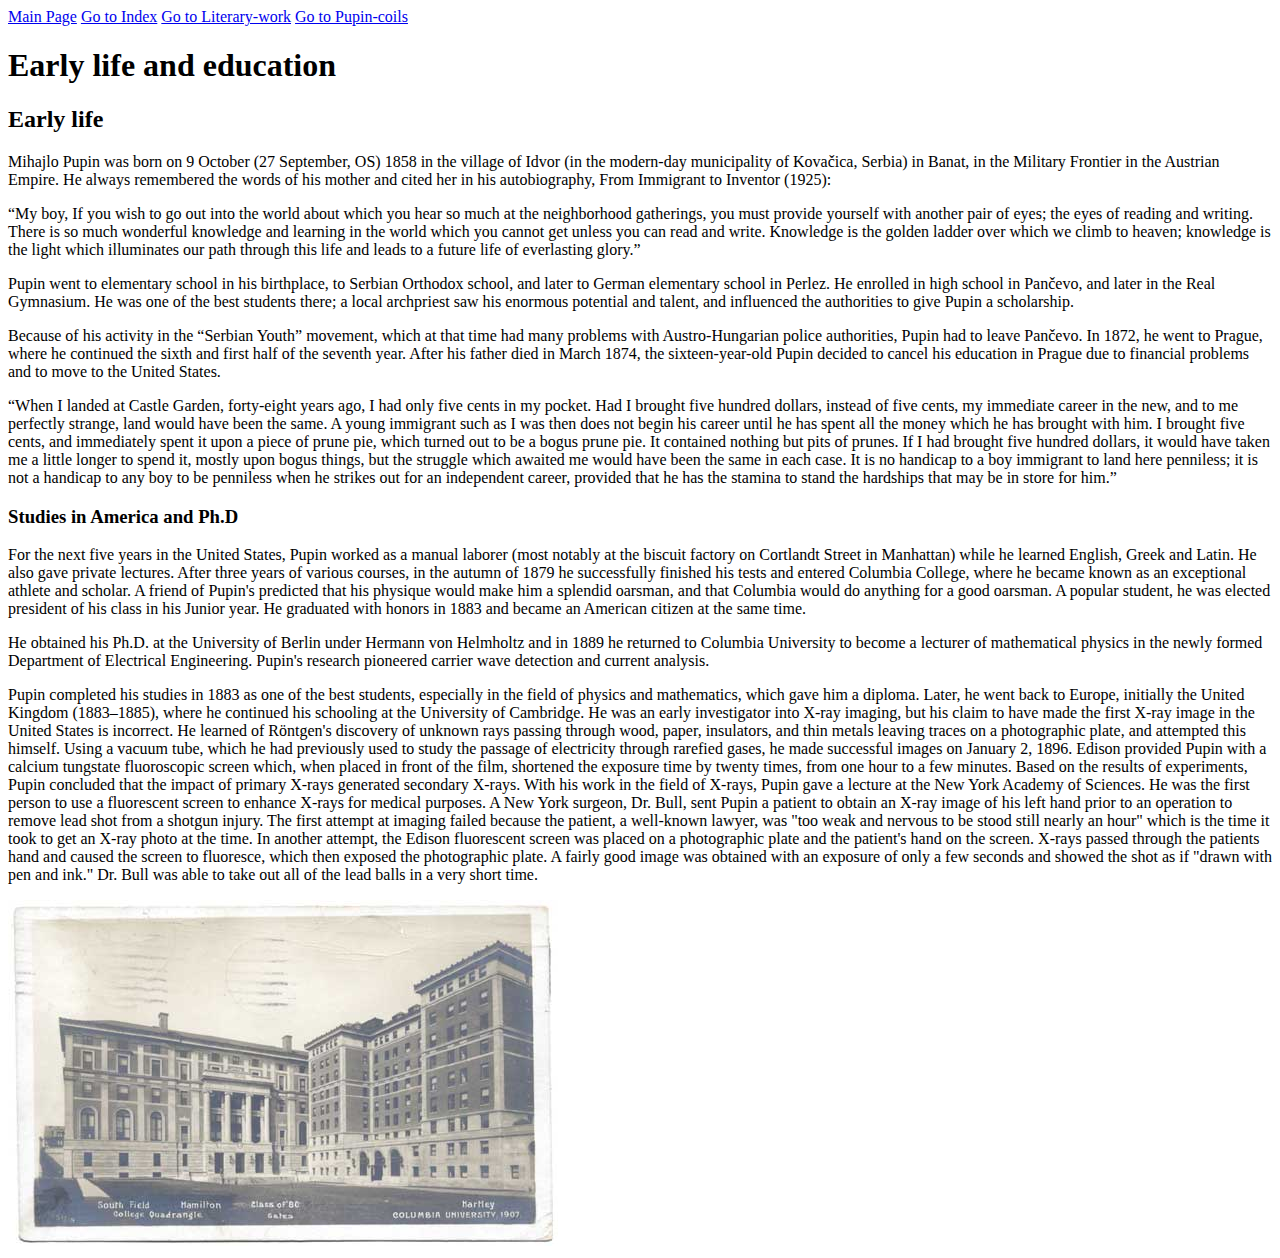
<file: Early-life-and-education/index.html>
<!DOCTYPE html>
<html lang="en">
<head>
    <meta charset="UTF-8">
    <title>Early-life-and-education</title>
    <a href="../Pupin.html">Main Page</a>
    <a href="../Index/index.html">Go to Index</a>
    <a href="../Literary-work/index.html">Go to Literary-work</a>
    <a href="../Pupin-coils/index.html">Go to Pupin-coils</a>

    
</head>
<body>
        <h1>Early life and education</h1>
        <h2>Early life</h2>
        <p>Mihajlo Pupin was born on 9 October (27 September, OS) 1858 in the village of Idvor (in the modern-day 
            municipality of Kovačica, Serbia) in Banat, in the Military Frontier in the Austrian Empire. He always 
            remembered the words of his mother and cited her in his autobiography, From Immigrant to Inventor 
            (1925):</p>
        <p>“My boy, If you wish to go out into the world about which you hear so much at the neighborhood gatherings,
             you must provide yourself with another pair of eyes; the eyes of reading and writing. There is so much 
             wonderful knowledge and learning in the world which you cannot get unless you can read and write. 
             Knowledge is the golden ladder over which we climb to heaven; knowledge is the light which illuminates
              our path through this life and leads to a future life of everlasting glory.”</p>
        <p>Pupin went to elementary school in his birthplace, to Serbian Orthodox school, and later to German 
            elementary school in Perlez. He enrolled in high school in Pančevo, and later in the Real Gymnasium.
             He was one of the best students there; a local archpriest saw his enormous potential and talent, 
             and influenced the authorities to give Pupin a scholarship.</p>
        <p>Because of his activity in the “Serbian Youth” movement, which at that time had many problems with 
            Austro-Hungarian police authorities, Pupin had to leave Pančevo. In 1872, he went to Prague, where 
            he continued the sixth and first half of the seventh year. After his father died in March 1874, the 
            sixteen-year-old Pupin decided to cancel his education in Prague due to financial problems and to move
             to the United States.</p>
        <p>“When I landed at Castle Garden, forty-eight years ago, I had only five cents in my pocket. Had I 
            brought five hundred dollars, instead of five cents, my immediate career in the new, and to me
             perfectly strange, land would have been the same. A young immigrant such as I was then does not 
             begin his career until he has spent all the money which he has brought with him. I brought five cents,
              and immediately spent it upon a piece of prune pie, which turned out to be a bogus prune pie. 
              It contained nothing but pits of prunes. If I had brought five hundred dollars, it would have 
              taken me a little longer to spend it, mostly upon bogus things, but the struggle which awaited 
              me would have been the same in each case. It is no handicap to a boy immigrant to land here penniless; 
              it is not a handicap to any boy to be penniless when he strikes out for an independent career, 
              provided that he has the stamina to stand the hardships that may be in store for him.”</p>
        <h3>Studies in America and Ph.D</h3>
        <p>For the next five years in the United States, Pupin worked as a manual laborer (most notably at the biscuit
             factory on Cortlandt Street in Manhattan) while he learned English, Greek and Latin. He also gave private
              lectures. After three years of various courses, in the autumn of 1879 he successfully finished his tests 
              and entered Columbia College, where he became known as an exceptional athlete and scholar. A friend of 
              Pupin's predicted that his physique would make him a splendid oarsman, and that Columbia would do 
              anything for a good oarsman. A popular student, he was elected president of his class in his Junior year.
               He graduated with honors in 1883 and became an American citizen at the same time.</p>
        <p>He obtained his Ph.D. at the University of Berlin under Hermann von Helmholtz and in 1889 he returned 
            to Columbia University to become a lecturer of mathematical physics in the newly formed Department of 
            Electrical Engineering. Pupin's research pioneered carrier wave detection and current analysis.</p>
        <p>Pupin completed his studies in 1883 as one of the best students, especially in the field of physics 
            and mathematics, which gave him a diploma. Later, he went back to Europe, initially the 
            United Kingdom (1883–1885), where he continued his schooling at the University of Cambridge. 
            He was an early investigator into X-ray imaging, but his claim to have made the first X-ray image in 
            the United States is incorrect. He learned of Röntgen's discovery of unknown rays passing through wood, 
            paper, insulators, and thin metals leaving traces on a photographic plate, and attempted this himself. 
            Using a vacuum tube, which he had previously used to study the passage of electricity 
            through rarefied gases, he made successful images on January 2, 1896. Edison provided Pupin with a 
            calcium tungstate fluoroscopic screen which, when placed in front of the film, shortened the exposure
             time by twenty times, from one hour to a few minutes. Based on the results of experiments, 
             Pupin concluded that the impact of primary X-rays generated secondary X-rays. With his work in the 
             field of X-rays, Pupin gave a lecture at the New York Academy of Sciences. He was the first person 
             to use a fluorescent screen to enhance X-rays for medical purposes. A New York surgeon, Dr. Bull, 
             sent Pupin a patient to obtain an X-ray image of his left hand prior to an operation to remove lead
              shot from a shotgun injury. The first attempt at imaging failed because the patient, a well-known lawyer,
               was "too weak and nervous to be stood still nearly an hour" which is the time it took to get an X-ray
                photo at the time. In another attempt, the Edison fluorescent screen was placed on a photographic plate
                 and the patient's hand on the screen. X-rays passed through the patients hand and caused the screen to
                  fluoresce, which then exposed the photographic plate. A fairly good image was obtained with an 
                  exposure of only a few seconds and showed the shot as if "drawn with pen and ink." Dr. Bull was 
                  able to take out all of the lead balls in a very short time.</p>
                  <img src="university.jpg" alt="This is a photo of university">
</body>
</html>
</file>
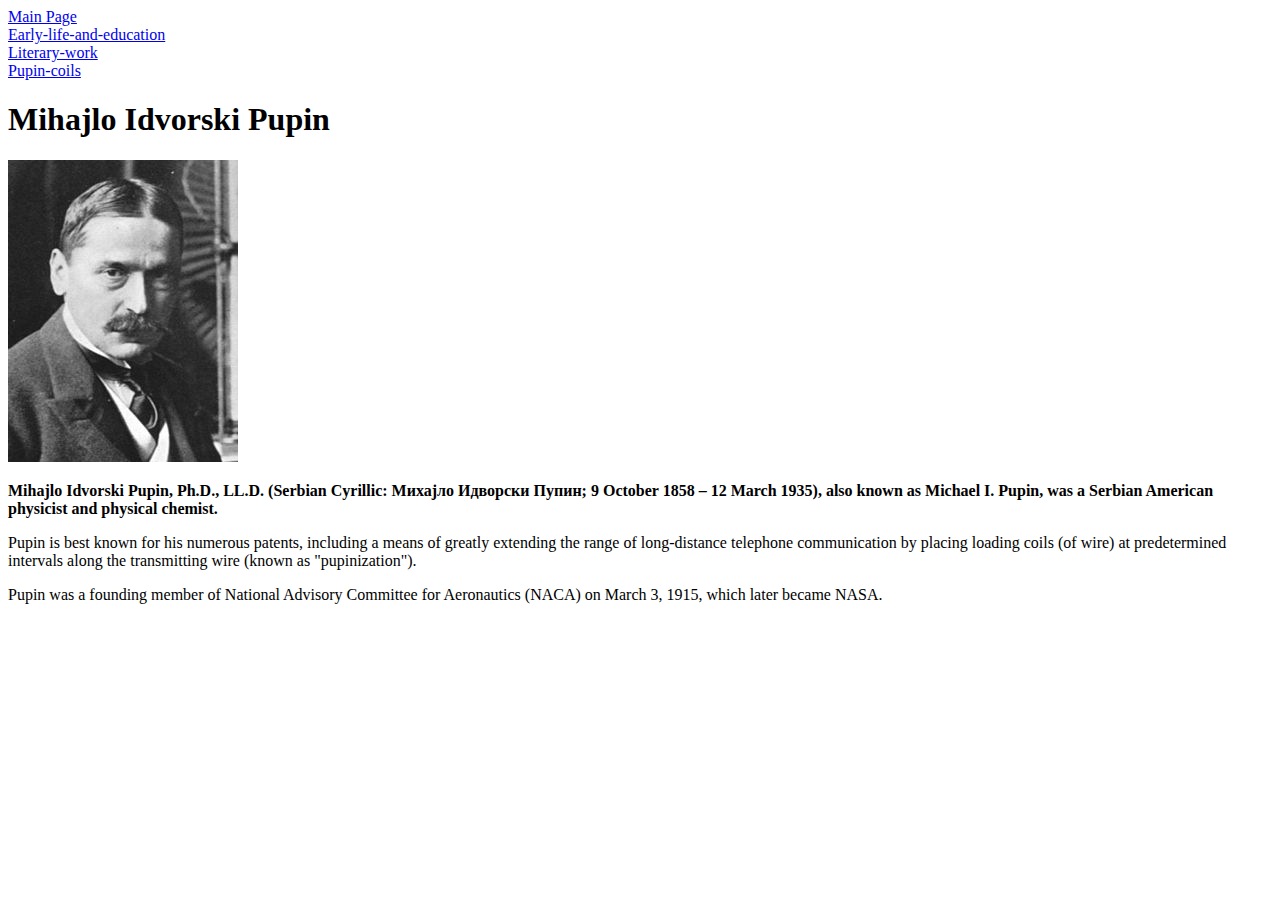
<file: Index/index.html>
<!DOCTYPE html>
<html lang="en">
<head>
    <meta charset="UTF-8">
    <title>Index</title>
    <a href="../Pupin.html">Main Page</a><br>
    <a href="../Early-life-and-education/index.html">Early-life-and-education</a><br>
    <a href="../Literary-work/index.html">Literary-work</a><br>
    <a href="../Pupin-coils/index.html">Pupin-coils</a><br>
    <h1>Mihajlo Idvorski Pupin</h1>
    <img src="pupin.jpg" alt="Picture of Mihajlo Pupin">
    
</head>
<body>
    <p><b>Mihajlo Idvorski Pupin, Ph.D., LL.D. (Serbian Cyrillic: Михајло Идворски Пупин; 9 October 1858 – 12 March 1935), also known as Michael I.
         Pupin, was a Serbian American physicist and physical chemist. </b></p>
         <p>Pupin is best known for his numerous patents, including a means of greatly extending the range of long-distance telephone communication by placing loading coils (of wire) at predetermined intervals along the transmitting wire
              (known as "pupinization"). </p>
              <p>Pupin was a founding member of National Advisory Committee for Aeronautics (NACA) on March 3, 
                  1915, which later became NASA.</p>
</body>
</html>
</file>
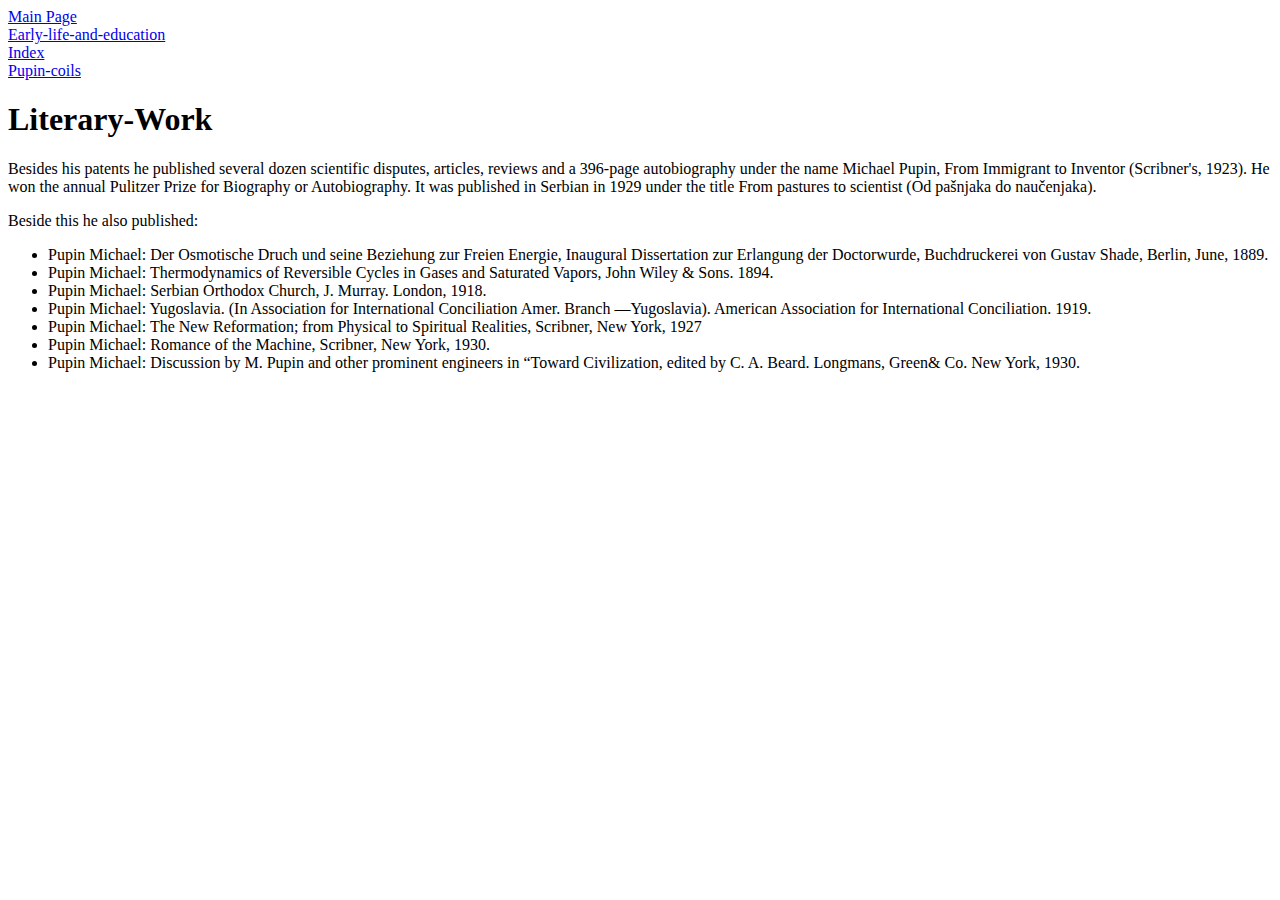
<file: Literary-work/index.html>
<!DOCTYPE html>
<html lang="en">
<head>
    <meta charset="UTF-8">
    <title>Literary-work</title>
    <a href="../Pupin.html">Main Page</a><br>
    <a href="../Early-life-and-education/index.html">Early-life-and-education</a><br>
    <a href="../Index/index.html">Index</a><br>
    <a href="../Pupin-coils/index.html">Pupin-coils</a><br>
    
</head>
<body>
    <h1>Literary-Work</h1>
    <p>Besides his patents he published several dozen scientific disputes, articles, reviews and a 
        396-page autobiography under the name Michael Pupin, From Immigrant to Inventor (Scribner's, 1923).
         He won the annual Pulitzer Prize for Biography or Autobiography. It was published in Serbian in
         1929 under the title From pastures to scientist (Od pašnjaka do naučenjaka). </p>
         <p>Beside this he also published:</p>
         <ul>
         <li>Pupin Michael: Der Osmotische Druch und seine Beziehung zur Freien Energie, Inaugural Dissertation
              zur Erlangung der Doctorwurde, 
             Buchdruckerei von Gustav Shade, Berlin, June, 1889.</li>
             <li>Pupin Michael: Thermodynamics of Reversible Cycles in Gases and Saturated Vapors, John Wiley & Sons. 1894.</li>
             <li>Pupin Michael: Serbian Orthodox Church, J. Murray. London, 1918.</li>
             <li>Pupin Michael: Yugoslavia. (In Association for International Conciliation Amer. Branch —Yugoslavia). American Association for International Conciliation. 1919.</li>
             <li>Pupin Michael: The New Reformation; from Physical to Spiritual Realities, Scribner, New York, 1927</li>
             <li>Pupin Michael: Romance of the Machine, Scribner, New York, 1930.</li>
             <li>Pupin Michael: Discussion by M. Pupin and other prominent engineers in “Toward Civilization,
                  edited by C. A. Beard. Longmans, Green& Co. New York, 1930.</li> 
                </ul>
 
</body>
</html>
</file>
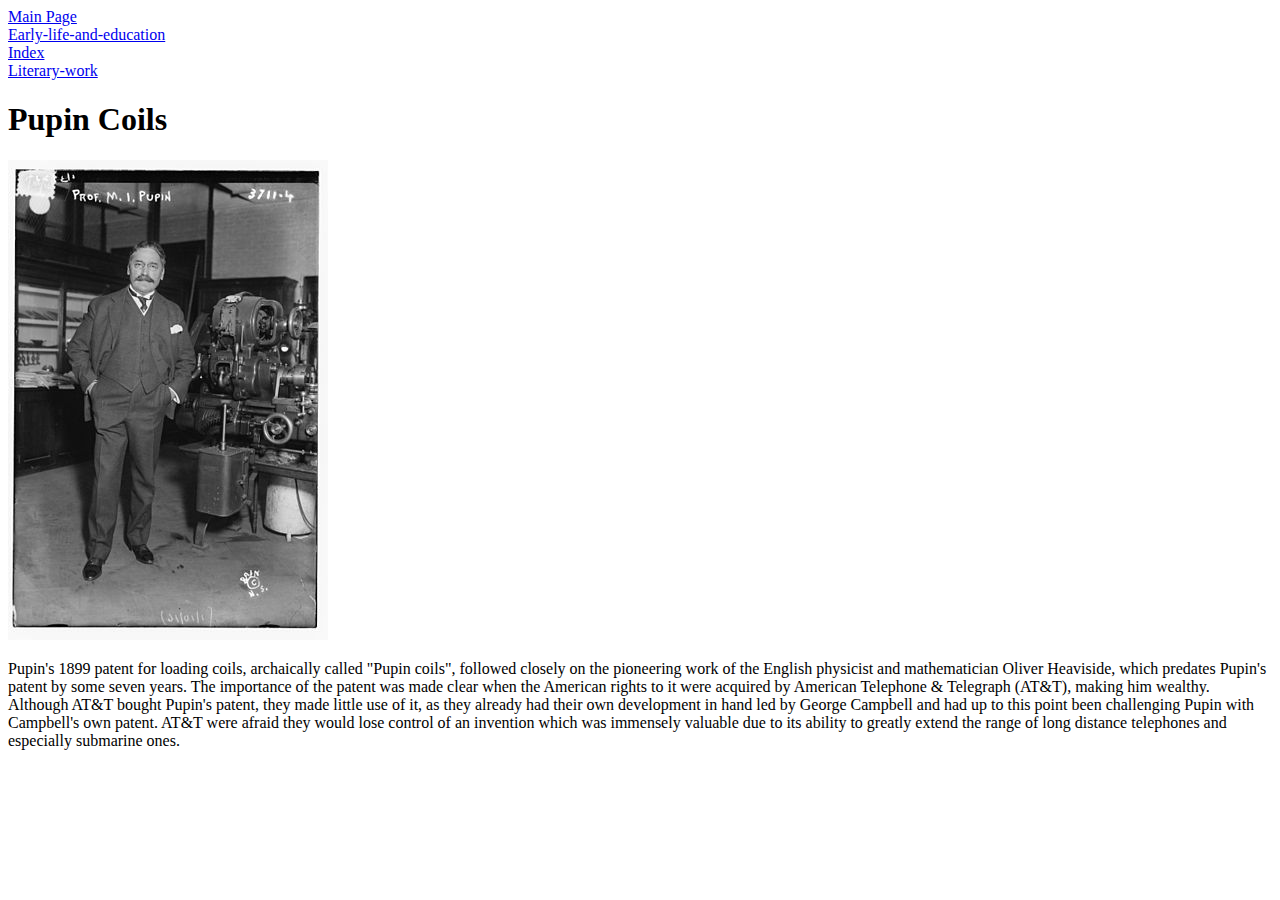
<file: Pupin-coils/index.html>
<!DOCTYPE html>
<html lang="en">
<head>
    <meta charset="UTF-8">
    <title>Pupin Coils</title>
    <a href="../Pupin.html">Main Page</a><br>
    <a href="../Early-life-and-education/index.html">Early-life-and-education</a><br>
    <a href="../Index/index.html">Index</a><br>
    <a href="../Literary-work/index.html">Literary-work</a><br>
    <h1>Pupin Coils</h1>
    <img src="pupin-1916.jpg" alt="A photo of Pupin from 1916.">

</head>
<body>
    <p>Pupin's 1899 patent for loading coils, archaically called "Pupin coils", followed closely on the
         pioneering work of the English physicist and mathematician Oliver Heaviside, which predates 
         Pupin's patent by some seven years. The importance of the patent was made clear when the American
          rights to it were acquired by American Telephone & Telegraph (AT&T), making him wealthy. Although
           AT&T bought Pupin's patent, they made little use of it, as they already had their own development
            in hand led by George Campbell and had up to this point been challenging Pupin with Campbell's own 
            patent. AT&T were afraid they would lose control of an 
            invention which was immensely valuable due to its ability to 
        greatly extend the range of long distance telephones and especially submarine ones.</p>
</body>
</html>
</file>
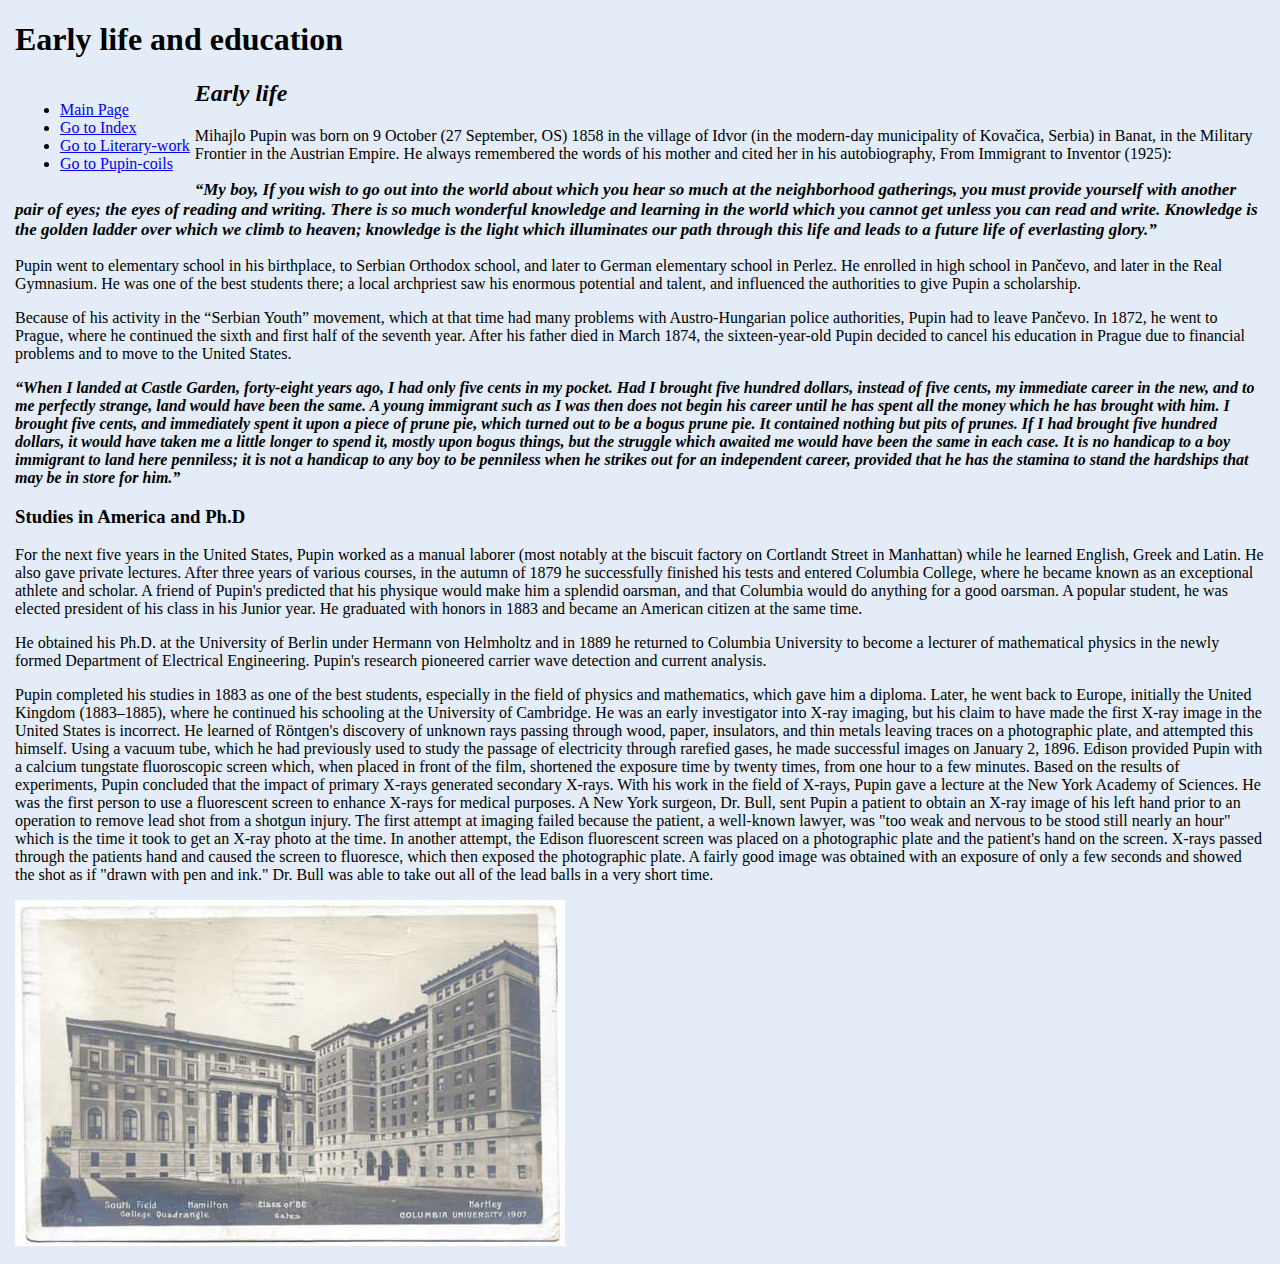
<file: Pupin/Early-life-and-education/index.html>
<!DOCTYPE html>
<html lang="en">
<head>
    <meta charset="UTF-8">
    <title>Early-life-and-education</title>
    <link rel="stylesheet" href="../style.css">
    
</head>
<body>
    <header>
        <h1>Early life and education</h1>
    </header>

    <div id="nav">

        <nav>
            <ul><li><a href="../Pupin.html">Main Page</a></li>
            <li><a href="../Index/index.html">Go to Index</a></li>
            <li><a href="../Literary-work/index.html">Go to Literary-work</a></li>
            <li> <a href="../Pupin-coils/index.html">Go to Pupin-coils</a></li></ul>
        </nav>
        </div>


        <section>

        <h2>Early life</h2>

        <p>Mihajlo Pupin was born on 9 October (27 September, OS) 1858 in the village of Idvor (in the modern-day 
            municipality of Kovačica, Serbia) in Banat, in the Military Frontier in the Austrian Empire. He always 
            remembered the words of his mother and cited her in his autobiography, From Immigrant to Inventor 
            (1925):</p>
        <p id="Navodjenje">“My boy, If you wish to go out into the world about which you hear so much at the neighborhood gatherings,
             you must provide yourself with another pair of eyes; the eyes of reading and writing. There is so much 
             wonderful knowledge and learning in the world which you cannot get unless you can read and write. 
             Knowledge is the golden ladder over which we climb to heaven; knowledge is the light which illuminates
              our path through this life and leads to a future life of everlasting glory.”</p>
        <p>Pupin went to elementary school in his birthplace, to Serbian Orthodox school, and later to German 
            elementary school in Perlez. He enrolled in high school in Pančevo, and later in the Real Gymnasium.
             He was one of the best students there; a local archpriest saw his enormous potential and talent, 
             and influenced the authorities to give Pupin a scholarship.</p>
        <p>Because of his activity in the “Serbian Youth” movement, which at that time had many problems with 
            Austro-Hungarian police authorities, Pupin had to leave Pančevo. In 1872, he went to Prague, where 
            he continued the sixth and first half of the seventh year. After his father died in March 1874, the 
            sixteen-year-old Pupin decided to cancel his education in Prague due to financial problems and to move
             to the United States.</p>
        <p id="bolduj">“When I landed at Castle Garden, forty-eight years ago, I had only five cents in my pocket. Had I 
            brought five hundred dollars, instead of five cents, my immediate career in the new, and to me
             perfectly strange, land would have been the same. A young immigrant such as I was then does not 
             begin his career until he has spent all the money which he has brought with him. I brought five cents,
              and immediately spent it upon a piece of prune pie, which turned out to be a bogus prune pie. 
              It contained nothing but pits of prunes. If I had brought five hundred dollars, it would have 
              taken me a little longer to spend it, mostly upon bogus things, but the struggle which awaited 
              me would have been the same in each case. It is no handicap to a boy immigrant to land here penniless; 
              it is not a handicap to any boy to be penniless when he strikes out for an independent career, 
              provided that he has the stamina to stand the hardships that may be in store for him.”</p></section><aside>
        <h3>Studies in America and Ph.D</h3>
        <p>For the next five years in the United States, Pupin worked as a manual laborer (most notably at the biscuit
             factory on Cortlandt Street in Manhattan) while he learned English, Greek and Latin. He also gave private
              lectures. After three years of various courses, in the autumn of 1879 he successfully finished his tests 
              and entered Columbia College, where he became known as an exceptional athlete and scholar. A friend of 
              Pupin's predicted that his physique would make him a splendid oarsman, and that Columbia would do 
              anything for a good oarsman. A popular student, he was elected president of his class in his Junior year.
               He graduated with honors in 1883 and became an American citizen at the same time.</p>
        <p>He obtained his Ph.D. at the University of Berlin under Hermann von Helmholtz and in 1889 he returned 
            to Columbia University to become a lecturer of mathematical physics in the newly formed Department of 
            Electrical Engineering. Pupin's research pioneered carrier wave detection and current analysis.</p>
        <p>Pupin completed his studies in 1883 as one of the best students, especially in the field of physics 
            and mathematics, which gave him a diploma. Later, he went back to Europe, initially the 
            United Kingdom (1883–1885), where he continued his schooling at the University of Cambridge. 
            He was an early investigator into X-ray imaging, but his claim to have made the first X-ray image in 
            the United States is incorrect. He learned of Röntgen's discovery of unknown rays passing through wood, 
            paper, insulators, and thin metals leaving traces on a photographic plate, and attempted this himself. 
            Using a vacuum tube, which he had previously used to study the passage of electricity 
            through rarefied gases, he made successful images on January 2, 1896. Edison provided Pupin with a 
            calcium tungstate fluoroscopic screen which, when placed in front of the film, shortened the exposure
             time by twenty times, from one hour to a few minutes. Based on the results of experiments, 
             Pupin concluded that the impact of primary X-rays generated secondary X-rays. With his work in the 
             field of X-rays, Pupin gave a lecture at the New York Academy of Sciences. He was the first person 
             to use a fluorescent screen to enhance X-rays for medical purposes. A New York surgeon, Dr. Bull, 
             sent Pupin a patient to obtain an X-ray image of his left hand prior to an operation to remove lead
              shot from a shotgun injury. The first attempt at imaging failed because the patient, a well-known lawyer,
               was "too weak and nervous to be stood still nearly an hour" which is the time it took to get an X-ray
                photo at the time. In another attempt, the Edison fluorescent screen was placed on a photographic plate
                 and the patient's hand on the screen. X-rays passed through the patients hand and caused the screen to
                  fluoresce, which then exposed the photographic plate. A fairly good image was obtained with an 
                  exposure of only a few seconds and showed the shot as if "drawn with pen and ink." Dr. Bull was 
                  able to take out all of the lead balls in a very short time.</p></aside>
                
                
                
                    <footer><img id="picture" src="university.jpg" alt="This is a photo of university">
                    </footer>
                
</body>
</html>
</file>
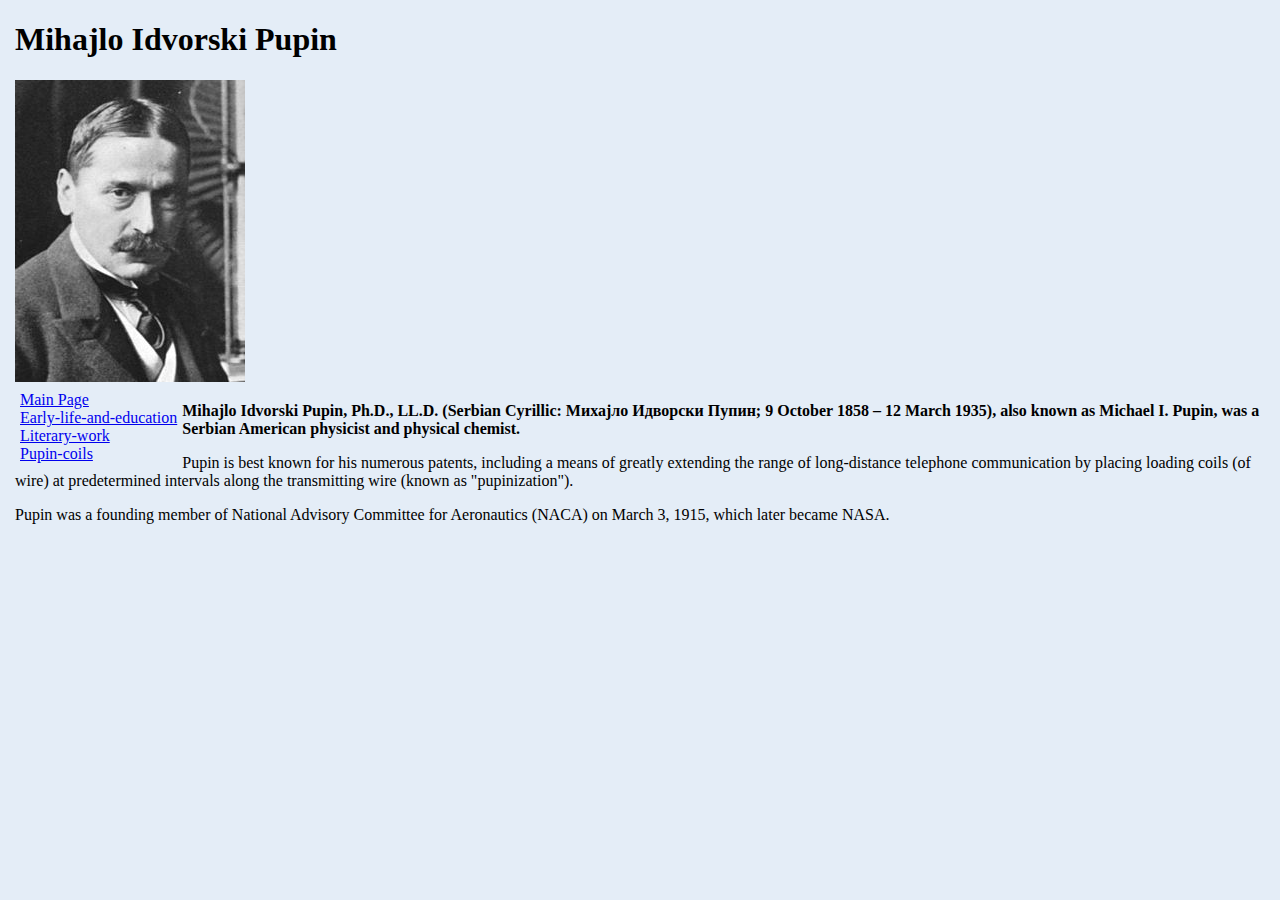
<file: Pupin/Index/index.html>
<!DOCTYPE html>
<html lang="en">
<head>
    <meta charset="UTF-8">
    <title>Index</title>

    <h1>Mihajlo Idvorski Pupin</h1>
    <img src="pupin.jpg" alt="Picture of Mihajlo Pupin">
    <link rel="stylesheet" href="../style.css">
    
</head>
<body>
    <header>
        <nav>
                <a href="../Pupin.html">Main Page</a><br>
            <a href="../Early-life-and-education/index.html">Early-life-and-education</a><br>
            <a href="../Literary-work/index.html">Literary-work</a><br>
            <a href="../Pupin-coils/index.html">Pupin-coils</a><br>
        </nav>
    </header>
    <section>
    <p><b>Mihajlo Idvorski Pupin, Ph.D., LL.D. (Serbian Cyrillic: Михајло Идворски Пупин; 9 October 1858 – 12 March 1935), also known as Michael I.
         Pupin, was a Serbian American physicist and physical chemist. </b></p>
         <p>Pupin is best known for his numerous patents, including a means of greatly extending the range of long-distance telephone communication by placing loading coils (of wire) at predetermined intervals along the transmitting wire
              (known as "pupinization"). </p>
            </section>
              <footer>
                  <p>Pupin was a founding member of National Advisory Committee for Aeronautics (NACA) on March 3, 
                  1915, which later became NASA.</p>
                </footer>
                
</body>
</html>
</file>
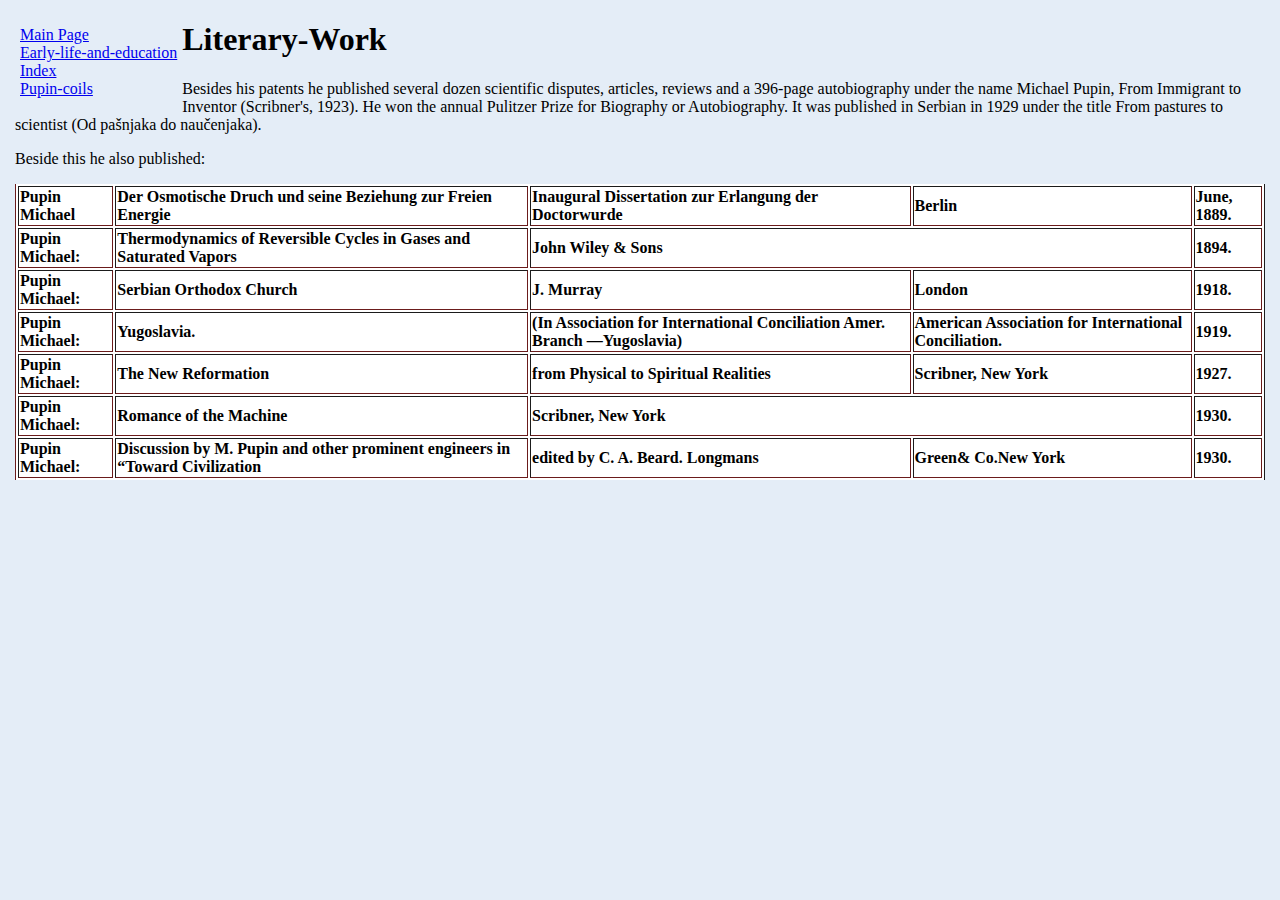
<file: Pupin/Literary-work/index.html>
<!DOCTYPE html>
<html lang="en">
<head>
    <meta charset="UTF-8">
    <title>Literary-work</title>
    <link rel="stylesheet" href="../style.css">

    
</head>
<body>
    <nav>
            <a href="../Pupin.html">Main Page</a><br>
            <a href="../Early-life-and-education/index.html">Early-life-and-education</a><br>
            <a href="../Index/index.html">Index</a><br>
            <a href="../Pupin-coils/index.html">Pupin-coils</a>
    </nav>
    <header><h1>Literary-Work</h1>
    </header>

    <section>
        
    <p>Besides his patents he published several dozen scientific disputes, articles, reviews and a 
        396-page autobiography under the name Michael Pupin, From Immigrant to Inventor (Scribner's, 1923).
         He won the annual Pulitzer Prize for Biography or Autobiography. It was published in Serbian in
         1929 under the title From pastures to scientist (Od pašnjaka do naučenjaka). </p>
         <p>Beside this he also published:</p>
         <table border="1">
                <tr>
                 <td>Pupin Michael</td>
                 <td>Der Osmotische Druch und seine Beziehung zur Freien Energie</td>
                 <td>Inaugural Dissertation
                        zur Erlangung der Doctorwurde</td>
                        <td>Berlin</td>
                        <td>June, 1889.</td>
                </tr>
                 <td>Pupin Michael:</td>
                 <td>Thermodynamics of Reversible Cycles in Gases and Saturated Vapors</td>
                 <td colspan="2">John Wiley & Sons</td>
                 <td>1894.</td>

                 <tr>
                 <td>Pupin Michael:</td>
                 <td>Serbian Orthodox Church</td>
                 <td>J. Murray</td>
                 <td>London</td>
                 <td>1918.</td>
                 </tr>

                    <tr>
                    <td>Pupin Michael:</td>
                    <td>Yugoslavia.</td>
                    <td>(In Association for International Conciliation Amer. Branch —Yugoslavia)</td>
                    <td>American Association for International Conciliation.</td>
                    <td>1919.</td>
                    </tr>

                    <tr>
                        <td>Pupin Michael:</td>
                        <td>The New Reformation</td>
                        <td>from Physical to Spiritual Realities</td>
                        <td>Scribner, New York</td>
                        <td>1927.</td>
                        </tr>
                        <tr>
                            
                            <td>Pupin Michael:</td>
                            <td>Romance of the Machine</td>
                            <td colspan="2">Scribner, New York</td>
                            <td>1930.</td>
                        </tr>
                            <tr>
                                <td>Pupin Michael:</td>
                                <td>Discussion by M. Pupin and other prominent engineers in “Toward Civilization</td>
                                <td>edited by C. A. Beard. Longmans</td>
                                <td>Green& Co.New York</td>
                                <td>1930.</td>
                            </tr>
                
            </table>
        </section>
 
</body>
</html>
</file>
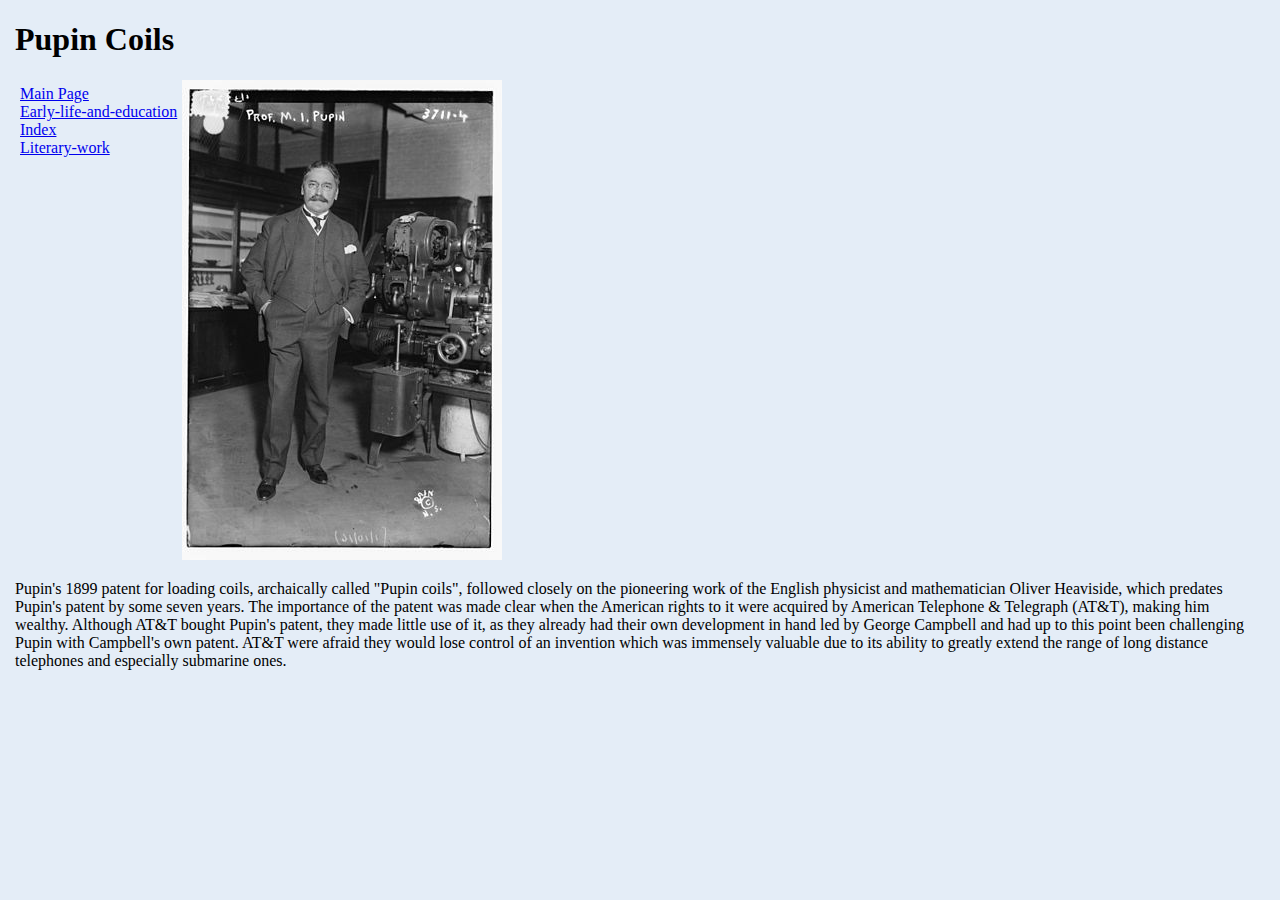
<file: Pupin/Pupin-coils/index.html>
<!DOCTYPE html>
<html lang="en">
<head>
    <meta charset="UTF-8">
    <title>Pupin Coils</title>
    <link rel="stylesheet" href="../style.css">
    <h1>Pupin Coils</h1>
    <img src="pupin-1916.jpg" alt="A photo of Pupin from 1916.">
    

</head>
<body>
    <nav>    <a href="../Pupin.html">Main Page</a><br>
            <a href="../Early-life-and-education/index.html">Early-life-and-education</a><br>
            <a href="../Index/index.html">Index</a><br>
            <a href="../Literary-work/index.html">Literary-work</a><br>
        </nav>
        <section>
    <p>Pupin's 1899 patent for loading coils, archaically called "Pupin coils", followed closely on the
         pioneering work of the English physicist and mathematician Oliver Heaviside, which predates 
         Pupin's patent by some seven years. The importance of the patent was made clear when the American
          rights to it were acquired by American Telephone & Telegraph (AT&T), making him wealthy. Although
           AT&T bought Pupin's patent, they made little use of it, as they already had their own development
            in hand led by George Campbell and had up to this point been challenging Pupin with Campbell's own 
            patent. AT&T were afraid they would lose control of an 
            invention which was immensely valuable due to its ability to 
        greatly extend the range of long distance telephones and especially submarine ones.</p>
    </section>
</body>
</html>
</file>
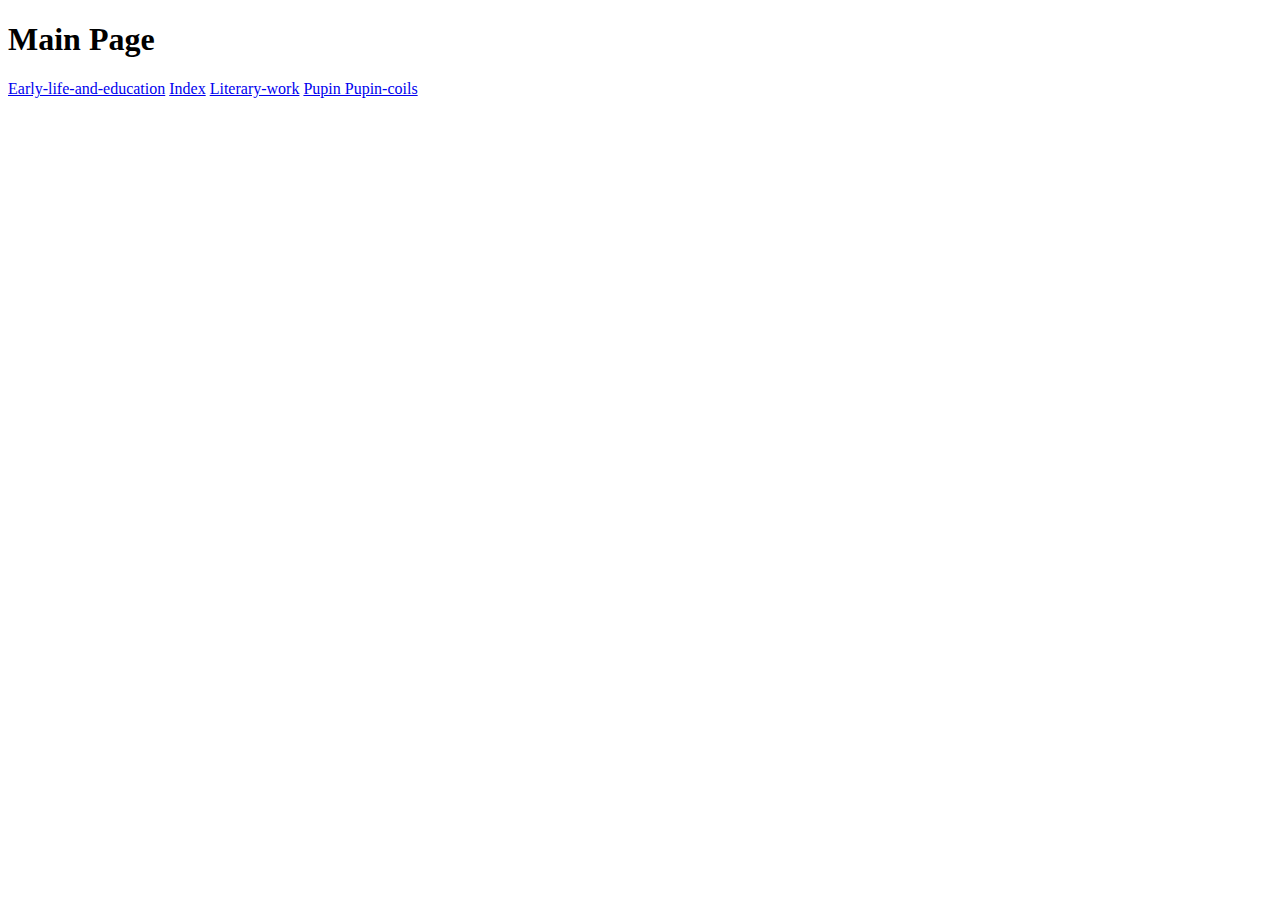
<file: Pupin.html>
<!DOCTYPE html>
<html lang="en">
<head>
    <meta charset="UTF-8">
    <title>Main Page</title>
    <h1>Main Page</h1>
    <a href="Early-life-and-education/index.html">Early-life-and-education</a>
    <a href="Index/index.html">Index</a>
    <a href="Literary-work/index.html">Literary-work</a>
    <a href="Pupin-coils/index.html">Pupin Pupin-coils</a>
    
</head>
<body>

</body>
</html>
</file>
<file: Pupin/style.css>
body{
    font-family: 'Times New Roman', Times, serif;
    background-color: hsl(212, 54%, 93%);
    width: 1250px;
    text-align: left;
    margin: 14px auto;
    

}
h1 {
    font-family: 'Times New Roman', Times, serif;
    font-style: normal;
    font-weight: 900;
}
h2 {
    font-family: Georgia, 'Times New Roman', Times, serif;
    font-style: oblique;
}
p* {
    font-family: 'Times New Roman', Times, serif;
    font-size: 16px;
}
#Navodjenje {
    font-style: italic;
    font-size: 17px;
    font-weight: bold;
    
}
#bolduj {
    font-style: italic;
    font-weight: bold;
}
nav {
    float: left;
    width: auto;
    padding: 0 5 0 5;
    margin: 5px;
}
table {
    border-block: 5px;
    border-block-end-width: 2px;
    border-color: rgba(5, 0, 0, 0.89);
    font-family: Georgia, 'Times New Roman', Times, serif;
    font-weight: bold;
    background-color: white;

}
</file>
